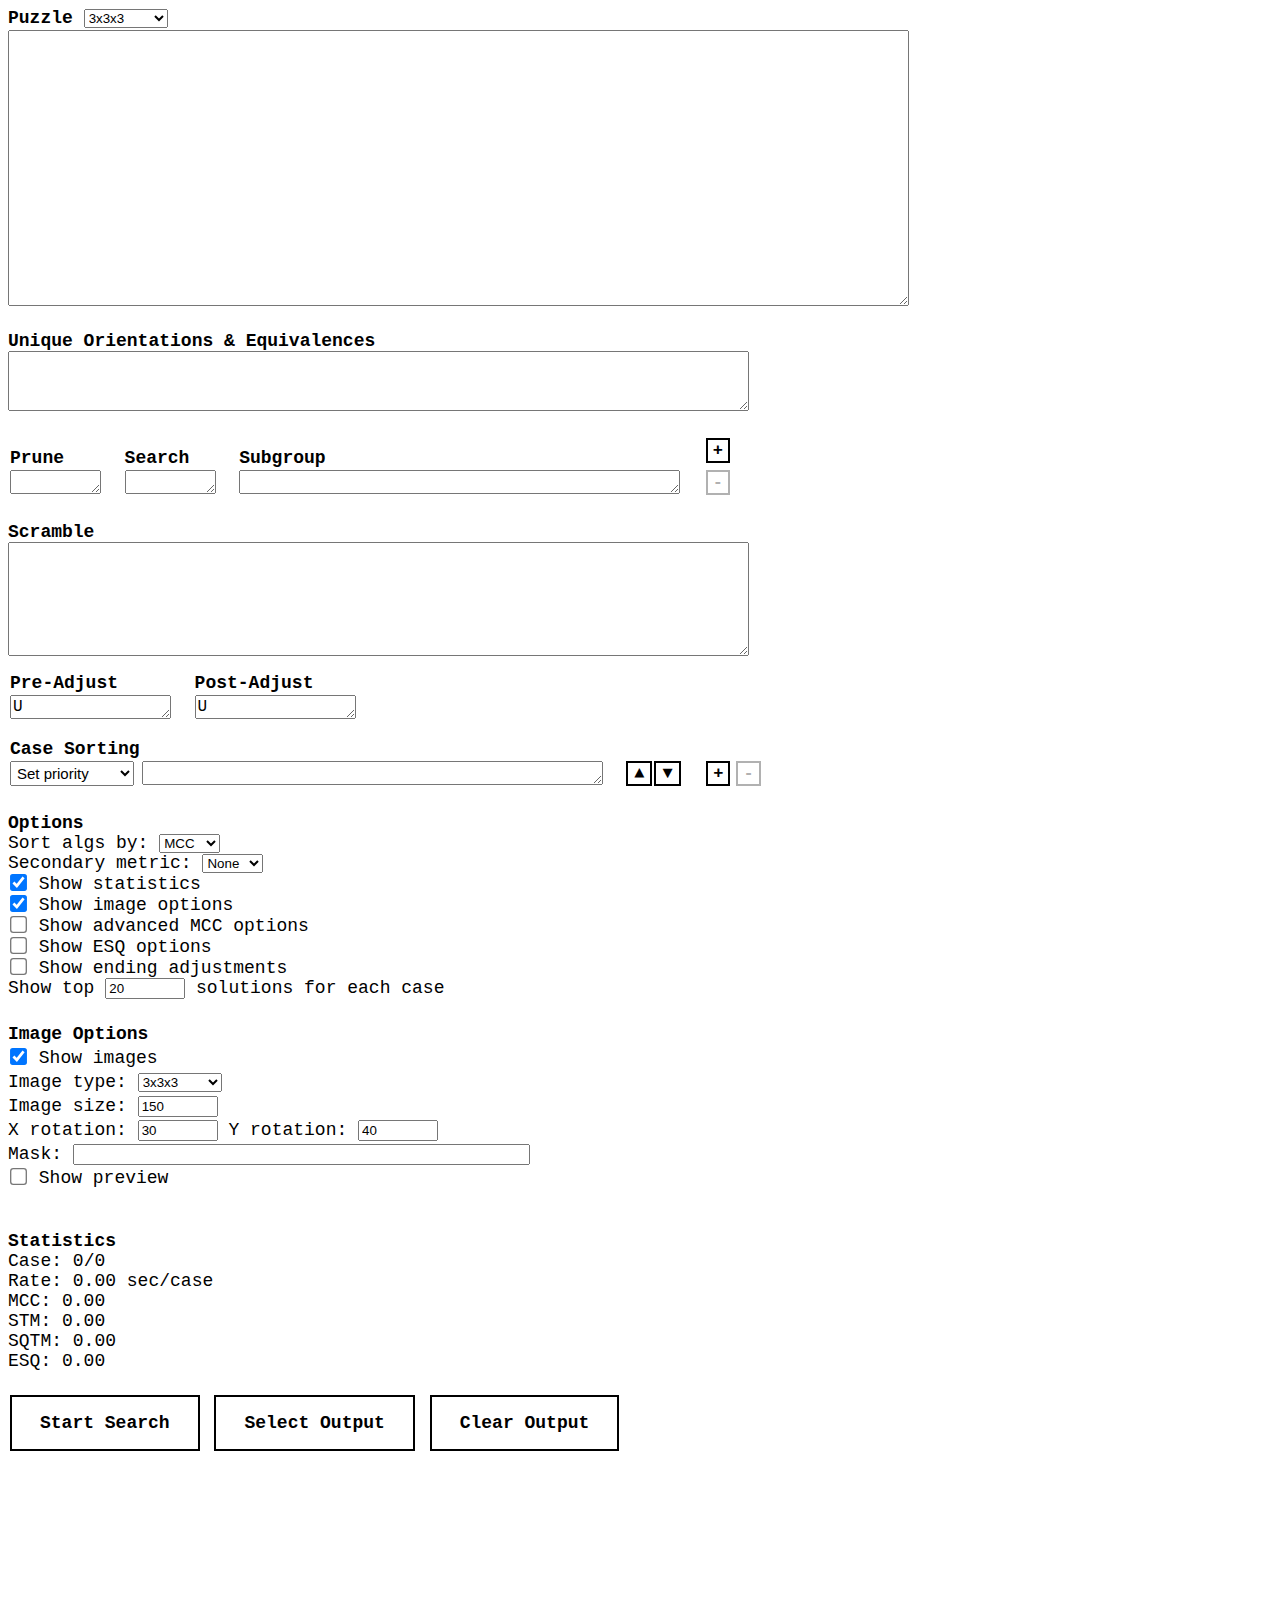
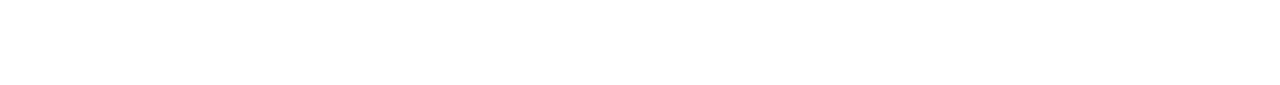
<file: batchSolver/index.html>
<!DOCTYPE html>
<html>

    <head>
        <meta charset="utf-8" />
        <title>Batch Solver [Beta β]</title>
        <style>
            textarea {
                font-size: 1rem;
            }

            #puzzle {
                margin-top: 0.125rem;
            }

            .adv-layout {
                text-align: left;
            }   

            .button {
                border: none;
                color: white;
                text-align: center;
                text-decoration: none;
                display: inline-block;
                transition-duration: 0.4s;
                cursor: pointer;
                background-color: white;
                color: black;
                border: 0.125rem solid #000;
            }

            .top-button {
                padding: 1rem 1.75rem;
                margin: 0.25rem 0.125rem;
            }

            .add-subgroup, .remove-subgroup, .add-sorting, .remove-sorting {
                padding: 0.063rem 0.312rem;
                margin: 0rem 0.125rem;
            }
    
            .button:hover {
                background-color: #000;
                color: white;
            }

            button:disabled {
                opacity: 0.3;
                cursor: none;
                pointer-events: none;
            }

            input[type=checkbox] {
                transform: scale(1.3);
            }

            #input-area tr {
                height: 1.875rem;
            }

            #input-area td, #input-area th {
                text-align: left;
                vertical-align: top;
                padding: 0;
            }

            #imageOptions {
                line-height: 1.333;
            }

            #table-area table {
                border-color: black;
                border-width: 0.063rem 0.063rem 0.125rem 0.063rem;
                border-style: solid;
            }

            #table-area td {
                border-color: black;
                border-width: 0.063rem 0.063rem 0 0;
                border-style: solid;
                padding: 0.188rem;
                height: 1em;
                text-align: left;
                vertical-align: top;
                white-space: nowrap;
            }

            #table-area th {
                border-color: black;
                border-width: 0.063rem 0.063rem 0 0;
                border-style: solid;
                padding: 0.188rem;
                text-align: center;
            }

            #computation-header th{
                padding-top: 0.63rem;
            }

            #table-area .output-left {
                border-color: black;
                border-width: 0.063rem 0.063rem 0 0.063rem;
                border-style: solid;
                
            }

            .inputNum {
                vertical-align: middle;
                resize: none;
                width: 4.5rem;
            }

            #info-fails {
                color: red;
                cursor: pointer;
            }

            .tooltip {
                position: relative;
                display: inline-block;
            }

            .tooltip .tooltiptext {
                visibility: hidden;
                width: 9rem;
                background-color: #555;
                color: #fff;
                text-align: center;
                border-radius: 0.375rem;
                padding: 0.313rem;
                position: absolute;
                z-index: 1;
                bottom: 150%;
                left: 50%;
                margin-left: -5rem;
                opacity: 0;
                transition: opacity 0.3s;
            }

            .tooltip .tooltiptext::after {
                content: "";
                position: absolute;
                top: 100%;
                left: 50%;
                margin-left: -0.313rem;
                border-width: 0.313rem;
                border-style: solid;
                border-color: #555 transparent transparent transparent;
            }

            .tooltip:hover .tooltiptext {
                visibility: visible;
                opacity: 1;
            }

        </style>
    </head>
    
    <body>
        <div style="font-family:courier new;font-size:18px">
            <strong>
                <div id="input-area">
                    Puzzle
                    <select id="puzzle-select" onchange="puzzleSelected(this)">
                        <option value="3x3x3">3x3x3</option>
                        <option value="2x2x2">2x2x2</option>
                        <option value="Skewb">Skewb</option>
                        <option value="Pyraminx">Pyraminx</option>
                        <option value="Megaminx">Megaminx</option>
                        <option value="Custom">Custom</option>
                    </select>
                    <br>
                    <textarea id="puzzle" rows="15" cols="88" spellcheck="false"></textarea><br><br>
                    Unique Orientations & Equivalences<br>
                    <textarea id="ignore" rows="3" cols="72" spellcheck="false"></textarea><br><br>

                    <table id="subgroup-table">
                        <tr id="subgroup-row-1">
                            <th style="vertical-align: bottom">Prune</th>
                            <th style="vertical-align: bottom">Search</th>
                            <th style="vertical-align: bottom">Subgroup</th>
                            <th>
                                <button style="font-family:courier new; font-size:17px" class="button add-subgroup" onclick="subgroupButtonHandler(this)"><strong>+</strong></button>
                            </th>
                        </tr>
                        <tr id="subgroup-row-2">
                            <td><textarea class="prune" rows="1" cols="7" spellcheck="false"></textarea>&nbsp;&nbsp;</td>
                            <td><textarea class="search" rows="1" cols="7" spellcheck="false"></textarea>&nbsp;&nbsp;</td>
                            <td><textarea class="subgroup" rows="1" cols="42" spellcheck="false"></textarea>&nbsp;&nbsp;</td>
                            <td>
                                <button style="font-family:courier new; font-size:17px" class="button remove-subgroup" disabled onclick="subgroupButtonHandler(this)"><strong>-</strong></button>
                            </td>
                        </tr>
                    </table><br>
                    Scramble<br>
                    <textarea id="solve" rows="6" cols="72" spellcheck="false"></textarea><br>
                    <table id="batch-adjustments">
                        <tr id="pre-adjust-table">
                            <th style="vertical-align: bottom">Pre-Adjust</th>
                            <th style="vertical-align: bottom">Post-Adjust</th>
                        </tr>
                        <tr id="post-adjust-table">
                            <td><textarea id="pre-adjustments" rows="1" cols="14" spellcheck="false">U</textarea>&nbsp;&nbsp;</td>
                            <td><textarea id="post-adjustments" rows="1" cols="14" spellcheck="false">U</textarea>&nbsp;&nbsp;</td>
                        </tr>
                    </table>

                    <table id="sorting-table">
                        <tr id="sorting-row-1">
                            <th style="vertical-align: bottom">Case Sorting</th>
                        </tr>
                        <tr id="sorting-row-2">
                            <td>
                                <select class="sorting-type" style="font-size:15px; padding:2px">
                                    <option value="priority">Set priority</option>
                                    <option value="ori-of">Orientation of</option>
                                    <option value="ori-at">Orientation at</option>
                                    <option value="perm-of">Permutation of</option>
                                    <option value="perm-at">Permutation at</option>
                                </select>
                            </td>
                            <td><textarea class="sorting-pieces" rows="1" cols="44" spellcheck="false"></textarea>&nbsp;&nbsp;</td>
                            <td><button style="font-family:courier new; font-size:17px" class="button up-sorting" onclick="sortButtonHandler(this)"><strong>&#x25B2;</strong></button></td>
                            <td><button style="font-family:courier new; font-size:17px" class="button down-sorting" onclick="sortButtonHandler(this)"><strong>&#x25BC;</strong></button>&nbsp;&nbsp;</td>
                            <td><button style="font-family:courier new; font-size:17px" class="button add-sorting" onclick="sortButtonHandler(this)"><strong>+</strong></button></td>
                            <td><button disabled style="font-family:courier new; font-size:17px" class="button remove-sorting" onclick="sortButtonHandler(this)"><strong>-</strong></button>&nbsp;</td>
                        </tr>
                    </table><br>
                    
                </div>
            Options
            </strong>
            <div id="options">
                <label for="sortBy"> Sort algs by: </label>
                <select id="sortBy">
                    <option value="MCC">MCC</option>
                    <option value="STM">STM</option>
                    <option value="SQTM">SQTM</option>
                    <option value="ESQ">ESQ</option>
                </select>
                <br>
                <label for="secondary-metric"> Secondary metric: </label>
                <select id="secondary-metric">
                    <option value="None">None</option>
                    <option value="MCC">MCC</option>
                    <option value="STM">STM</option>
                    <option value="SQTM">SQTM</option>
                    <option value="ESQ">ESQ</option>
                </select>
                <br>
                <input type="checkbox" id="statVis" onclick="visibility('statVis', 'statistics')" checked/><label for="statVis"> Show statistics</label><br>
                <input type="checkbox" id="imgOptVis" onclick="visibility('imgOptVis', 'imageOptions')" checked/><label for="imgOptVis"> Show image options</label><br>
                <input type="checkbox" id="optVis" onclick="visibility('optVis', 'advanced')" /><label for="optVis"> Show advanced MCC options</label><br>
                <input type="checkbox" id="esqOptVis" onclick="visibility('esqOptVis', 'esqOptions')" /><label for="esqOptVis"> Show ESQ options</label><br>
                <input type="checkbox" id="showPostAdj" /><label for="showPostAdj"> Show ending adjustments</label><br>
                Show top <input type="number" class="inputNum" id="maxSolutions" value="20"></input> solutions for each case<br>
            </div>

            <div id="imageOptions">
                <br>
                <strong>Image Options</strong><br>
                <input type="checkbox" id="imageVis" checked/><label for="imageVis"> Show images</label><br>
                Image type: <select id="img-select" onchange="imageSelected(this)">
                    <option value="3x3x3-top">3x3x3 top</option>
                    <option value="3x3x3">3x3x3</option>
                    <option value="2x2x2-top">2x2x2 top</option>
                    <option value="2x2x2">2x2x2</option>
                    <option value="4x4x4">4x4x4</option>
                    <option value="5x5x5">5x5x5</option>
                    <option value="Skewb">Skewb</option>
                    <option value="Pyraminx">Pyraminx</option>
                    <option value="Megaminx">Megaminx</option>
                </select><br>
                Image size: <input type="number" class="inputNum" id="imgSize" value="150" oninput="generateImagePreview()"></input><br>
                <div id="imgRot"> 
                    X rotation: <input type="number" class="inputNum" id="imgPitch" value="30" oninput="generateImagePreview()"></input> 
                    Y rotation: <input type="number" class="inputNum" id="imgYaw" value="40" oninput="generateImagePreview()"></input><br> 
                </div>
                Mask: <input size="54" id="faceletColors" oninput="generateImagePreview()" spellcheck="false"></input><br>
                <input type="checkbox" id="previewVis" onclick="previewToggled(this)"/><label for="previewVis"> Show preview</label> <br>
                <div id="imgPreview" hidden></div>
                <input hidden type="range" id="previewYaw" oninput="generateImagePreview()" style="width: 225px;" value="0" min="-265" max="265" step="1">
            </div>

            <div id="advanced" hidden>
                <br>
                <table class="adv-layout">
                    <tr>
                        <th>Wrist Turn Multiplier:</th>
                        <th>
                            <input type="range" value="0.8" max="1" step="0.05" oninput="p1.value = this.value">
                            <output id="p1">0.8</output><br>
                        </th>
                    </tr>
                    <tr>
                        <th>Push Turn Multiplier:</th>
                        <th>
                            <input type="range" value="1.3" min="1" max="3" step="0.05" oninput="p2.value = this.value">
                            <output id="p2">1.3</output><br>
                        </th>
                    </tr>
                    <tr>
                        <th>Ring Turn Multiplier:</th>
                        <th>
                            <input type="range" value="1.4" min="1" max="3" step="0.05" oninput="p3.value = this.value">
                            <output id="p3">1.4</output><br>
                        </th>
                    </tr>
                    <tr>
                        <th>Destabilize Penalty:</th>
                        <th>
                            <input type="range" value="0.5" max="2" step="0.05" oninput="p4.value = this.value">
                            <output id="p4">0.5</output><br>
                        </th>
                    </tr> 
                    <tr>
                        <th>Soft Regrip Penalty:</th>
                        <th>
                            <input type="range" value="1" max="4" step="0.05" oninput="p5.value = this.value">
                            <output id="p5">1</output><br>
                        </th>
                    </tr> 
                    <tr>
                        <th>Half Turn Multiplier:</th>
                        <th>
                            <input type="range" value="1.65" min="1" max="2" step="0.05" oninput="p6.value = this.value">
                            <output id="p6">1.65</output><br>
                        </th>
                    </tr> 
                    <tr>
                        <th>S/E Slice Multiplier:</th>
                        <th>
                            <input type="range" value="1.25" min="1" max="2" step="0.05" oninput="p7.value = this.value">
                            <output id="p7">1.25</output><br>
                        </th>
                    </tr> 
                    <tr>
                        <th>Overwork Penalty:</th>
                        <th>
                            <input type="range" value="2.25" max="5" step="0.05" oninput="p8.value = this.value">
                            <output id="p8">2.25</output><br>
                        </th>
                    </tr>
                    <tr>
                        <th>Move Block Penalty:</th>
                        <th>
                            <input type="range" value="0.8" min="0" max="3" step="0.05" oninput="p9.value = this.value">
                            <output id="p9">0.8</output><br>
                        </th>
                    </tr> 
                    <tr>
                        <th>y/z Rotation:</th>
                        <th>
                            <input type="range" value="3.5" min="1" max="7" step="0.1" oninput="p10.value = this.value">
                            <output id="p10">3.5</output><br>
                        </th>
                    </tr>                     
                </table>
            </div><br>

            <div id="esqOptions" hidden>
                <strong>Rank ESQ</strong><br>
                <textarea id="rankESQ" rows="9" cols="64">R_ L_ r_ l_: 1
R2 L2 r2 l2: 2
__: 2
_2: 3</textarea>
                <br><br>
                <strong>Generation ESQ</strong>                    
                <select id="esq-gen-select" onchange="esqGenSelected(this)">
                    <option value="default">Default</option>
                    <option value="match">Match</option>
                    <option value="custom" selected>Custom</option>
                </select><br>
                <div id="genESQarea">
                    <textarea id="generationESQ" rows="9" cols="64"></textarea><br>
                </div>
            </div><br>

            <div id="statistics">
                <strong>Statistics</strong><br>
                Case: <span id="info-this-case">0</span>/<span id="info-num-cases">0</span> 
                    <span class="tooltip">
                        <span id="info-fails"></span>
                        <span class="tooltiptext" id="myTooltip">Copy to clipboard</span>
                    </span><br>
                Rate: <span id="info-time">0.00 sec/case</span><br>
                MCC: <span id="info-mcc"> 0.00 </span><br>
                STM: <span id="info-stm"> 0.00 </span><br>
                SQTM: <span id="info-sqtm"> 0.00 </span><br>
                ESQ: <span id="info-esq"> 0.00 </span><br>

            </div><br>

            <button style="font-family:courier new;font-size:18px" class="button top-button" onclick="searchButtonHandler()" id="calc-button"><strong>Start Search</strong></button>
            <button style="font-family:courier new;font-size:18px" class="button top-button" onclick="selectElement(document.getElementById('output-table'))" id="select-button"><strong>Select Output</strong></button>
            <button style="font-family:courier new;font-size:18px" class="button top-button" onclick="clearOutput()" id="clear-button"><strong>Clear Output</strong></button><br>

            <div id="table-area" hidden><br>
                <strong>Output</strong>
                <table cellspacing="0" id="output-table">
                    <tr id="computation-header"></tr>
                    <tr id="solutions-header"></tr>
                    <tr id="output-data"></tr>
                </table>
                <table cellspacing="0" id="transposed-table">
                </table>
            </div>
        </div>
        <canvas hidden id="canvas" width="150" height="150"></canvas>
        <br><br><br><br><br><br><br><br><br><br><br>
    <script src="https://raw.githubusercontent.com/trangium/trangium.github.io/master/algSpeed.js"></script>
    <script src="https://raw.githubusercontent.com/trangium/trangium.github.io/master/twistysim.js"></script>
    <script>
        let work;
        let addBufferInterval;
        let solveID = 0;
        let caseNum = 1;
        let depth = 0;
        let numSolutions;
        let subgroupRowID = 3;
        let subgroupRows = 1;
        let sortingRowID = 3;
        let sortingRows = 1;
        let speedBuffer = [];
        let solutionsBuffer = [];
        let debugVars = [];
        let colMask;
        let moveWeights = new Map();

        let startTime = Date.now();
        let failed = [];
        let isIdle = true;
        let totalMCC, totalSTM, totalSQTM, totalESQ;
        let sortCriteria;

        function visibility(checkboxId, elementId) {
            if (document.getElementById(checkboxId).checked) {
                document.getElementById(elementId).hidden = false;
            } else {
                document.getElementById(elementId).hidden = true;
            }            
        }

        function previewToggled(c) {
            visibility('previewVis', 'imgPreview')
            visibility('previewVis', 'previewYaw')
            if (c.checked) {
                generateImagePreview();
            }
        }

        function imageSelected(type) {
            imgRot.hidden = type.value.includes("top");
            previewYaw.hidden = type.value.includes("top") || !previewVis.checked;
            generateImagePreview();
        }

        function esqGenSelected(opt) {
            let esqGenField = document.getElementById("generationESQ");
            let esqGenArea = document.getElementById("genESQarea")
            if (opt.value === "default") {
                esqGenField.value = ``;
                esqGenArea.hidden = true;
            } else if (opt.value === "match") {
                esqGenArea.hidden = true;
            } else {
                esqGenArea.hidden = false;
            }
        }

        function puzzleSelected(pzl) {
            let pzlField = document.getElementById('puzzle');
            if (pzl.value === "Custom") {
                pzlField.readOnly = false;
            } else {
                pzlField.readOnly = true;
                document.getElementById("img-select").value = pzl.value;
                imageSelected(pzl);
            }
            switch (pzl.value) {
                case ("3x3x3"):
                    pzlField.value = 
`U: (UF UL UB UR) (UFR UFL UBL UBR)
R: (UR BR DR FR) (UFR-1 UBR+1 DBR-1 DFR+1)
F: (UF+1 FR+1 DF+1 FL+1) (UFR+1 DFR-1 DFL+1 UFL-1)
D: (DF DR DB DL) (DFR DBR DBL DFL)
L: (UL FL DL BL) (UFL+1 DFL-1 DBL+1 UBL-1)
B: (UB+1 BL+1 DB+1 BR+1) (UBR-1 UBL+1 DBL-1 DBR+1)
u: (UF UL UB UR) (UFR UFL UBL UBR) (FR+1 FL+1 BL+1 BR+1) (FB RL+1 FB+1)
r: (UR BR DR FR) (UFR-1 UBR+1 DBR-1 DFR+1) (UF+1 UB+1 DB+1 DF+1) (FB UD+1 FB+1)
f: (UF+1 FR+1 DF+1 FL+1) (UFR+1 DFR-1 DFL+1 UFL-1) (UR+1 DR+1 DL+1 UL+1) (UD RL+1 UD+1)
d: (DF DR DB DL) (DFR DBR DBL DFL) (FR+1 BR+1 BL+1 FL+1) (RL FB+1 RL+1)
l: (UL FL DL BL) (UFL+1 DFL-1 DBL+1 UBL-1) (UF+1 DF+1 DB+1 UB+1) (UD FB+1 UD+1)
b: (UB+1 BL+1 DB+1 BR+1) (UBR-1 UBL+1 DBL-1 DBR+1) (UR+1 UL+1 DL+1 DR+1) (RL UD+1 RL+1)
M: (UF+1 DF+1 DB+1 UB+1) (UD FB+1 UD+1)
S: (UR+1 DR+1 DL+1 UL+1) (UD RL+1 UD+1)
E: (FR+1 BR+1 BL+1 FL+1) (RL FB+1 RL+1)
x: (UR BR DR FR) (UFR-1 UBR+1 DBR-1 DFR+1) (UL BL DL FL) (UFL-1 UBL+1 DBL-1 DFL+1) (UF+1 UB+1 DB+1 DF+1) (UD FB+1 UD+1)
y: (UF UL UB UR) (UFR UFL UBL UBR) (DF DL DB DR) (DFR DFL DBL DBR) (FR+1 FL+1 BL+1 BR+1) (RL FB+1 RL+1)
z: (UF+1 FR+1 DF+1 FL+1) (UFR+1 DFR-1 DFL+1 UFL-1) (UB+1 BR+1 DB+1 BL+1) (UBR+1 DBR-1 DBL+1 UBL-1) (UR+1 DR+1 DL+1 UL+1) (UD RL+1 UD+1)`;
                    break;
                case ("2x2x2"):
                    pzlField.value = 
`U: (UFR UFL UBL UBR)
R: (UFR-1 UBR+1 DBR-1 DFR+1)
F: (UFR+1 DFR-1 DFL+1 UFL-1)
D: (DFR DBR DBL DFL)
L: (UFL+1 DFL-1 DBL+1 UBL-1)
B: (UBR-1 UBL+1 DBL-1 DBR+1)`;
                    break;
                case ("Skewb"):
                    pzlField.value = 
`L: (UFL-1 DFR-1 DBL-1) (DFL+1) (L F D)
R: (DFR-1 UBR-1 DBL-1) (DBR+1) (R B D)
B: (UBL-1 DFL-1 DBR-1) (DBL+1) (L D B)
U: (UBR-1 UFL-1 DBL-1) (UBL+1) (U L B)`;
                    break;
                case ("Pyraminx"):
                    pzlField.value = 
`U: (UB UR UL) (UUU+1) (TUU+1)
R: (UR DR DF) (RRR+1) (TRR+1)
L: (UL+1 DF+1 DL) (LLL+1) (TLL+1)
B: (UB+1 DL DR+1) (BBB+1) (TBB+1)
u: (TUU+1)
r: (TRR+1)
l: (TLL+1)
b: (TBB+1)`;
                    break;
                case ("Megaminx"):
                    pzlField.value = 
`U: (UF UL UBl UBr UR) (UFR UFL ULB UDB URB)
R: (UR RB RDr RDl RF) (UFR-1 URB+1 RDB-1 RDD RDF+1)
L: (UL LF LDr LDl LB) (ULB-1 UFL+1 LDF-1 LDD LDB+1)
F: (UF+1 RF+1 FDr+1 FDl LF+1) (UFL-1 UFR+1 RDF-1 FDD LDF+1)
Dfr: (RDl+1 DFrr+1 DFrb+1 DFrl FDr+1) (RDF-1 RDD+1 DFRr-1 DFRl FDD+1)
Br: ( UBr+1 DB+1 BRd+1 BRf RB+1) (URB-1 UDB+1 BRB-1 BRD RDB+1)
Bl: ( UBl+1 DB+1 BLd+1 BLf LB+1) (ULB-1 UDB+1 BLB-1 BLD LDB+1)`;
                    break;
            }
        }

        puzzleSelected({value: "3x3x3"})

        function cubeImage(fc, setup="", yawOffset=0) {
            let imgType = document.getElementById("img-select").value;
            let cube;
            if (imgType == "3x3x3-top") {
                cube = TTk.TwistyPuzzle(3).alg(setup);
                cube.context().projection().focalFac(-0.905).near(0.83);
                cube.context().transform().pitch(Math.PI/2).yaw(0);
            } else if (imgType == "2x2x2-top") {
                cube = TTk.TwistyPuzzle(2).alg(setup);
                cube.context().projection().focalFac(-0.96).near(0.882);
                cube.context().transform().pitch(Math.PI/2).yaw(0);
            } else {
                let cMap = {"3x3x3":3, "2x2x2":2, "4x4x4":4, "5x5x5":5, "Skewb":"skewb", "Pyraminx":"pyraminx", "Megaminx":"megaminx"};
                cube = TTk.TwistyPuzzle(cMap[imgType]).alg(setup);
                cube.context().transform().pitch(parseFloat(document.getElementById("imgPitch").value,10)/180*Math.PI).yaw((yawOffset+parseFloat(document.getElementById("imgYaw").value,10))/180*Math.PI);
            }
            cube = cube.size({width:parseFloat(document.getElementById("imgSize").value,10), height:parseFloat(document.getElementById("imgSize").value,10)})
            if (fc.trim() === "" && imgType == "Megaminx") {cube = cube.fc("wwwwwwwwwwwaaaaaaaaaaarrrrrrrrrrrbbbbbbbbbbbyyyyyyyyyyymmmmmmmmmmmgggggggggggpppppppppppGGGGGGGGGGGoooooooooooBBBBBBBBBBBYYYYYYYYYYY")}
            else if (fc.trim() !== "") {cube = cube.fc(fc)}
            return cube;
        }

        function generateImagePreview() {
            document.getElementById("imgPreview").innerHTML = "";
            let rawYaw = parseInt(document.getElementById("previewYaw").value, 10);
            const SNAP = 25;
            let dispYaw = (rawYaw > SNAP) ? (rawYaw-SNAP) : (rawYaw < -SNAP) ? (rawYaw+SNAP) : 0;
            let cube = cubeImage(document.getElementById("faceletColors").value, "", dispYaw);
            cube("#imgPreview");
        }

        generateImagePreview();

        function createSolutionTable() {
            document.getElementById("computation-header").innerHTML += '<th colspan="2" class="output-left"><span id=caseHeader'+solveID+'></span><br><span id="progUpdate'+solveID+'"></span></th>';
            document.getElementById("solutions-header").innerHTML += '<th class="output-left">&nbsp;'+sortCriteria+'&nbsp;<th>&nbsp;Solutions&nbsp;</th></th>';
            document.getElementById("output-data").innerHTML += '<td class="output-left" id="speed'+solveID+'"></td><td id="solutions'+solveID+'"></td>';
        }

        function transposeTable() {
            let transb = document.getElementById("transposed-table");
            let out = document.getElementById("output-table").children[0];
            let numCases = out.children[0].children.length;
            for (let i=0; i<numCases; i++) {
                let id1 = "transrow"+(2*i+1);
                let id2 = "transrow"+(2*i+2);
                let tr1 = document.createElement("tr");
                tr1.setAttribute("id", id1);
                let tr2 = document.createElement("tr");
                tr2.setAttribute("id", id2);
                transb.appendChild(tr1);
                transb.appendChild(tr2);
                let image = out.children[0].children[0];
                image.colSpan = 1;
                image.rowSpan = 2;
                document.getElementById(id1).appendChild(image);
                document.getElementById(id1).appendChild(out.children[1].children[0]);
                document.getElementById(id1).appendChild(out.children[1].children[0]);
                document.getElementById(id2).appendChild(out.children[2].children[0]);
                document.getElementById(id2).appendChild(out.children[2].children[0]);
            }
            document.getElementById("transposed-table").hidden = false;
            document.getElementById("output-table").hidden = true;
        }

        function untransposeTable() {
            let numCases = document.getElementById("transposed-table").children.length;

            for (let i=0; i<numCases; i+=2) {
                let image = document.getElementById("transposed-table").children[0].children[0];
                image.rowSpan = 1;
                image.colSpan = 2;
                document.getElementById("computation-header").appendChild(image);
                document.getElementById("solutions-header").appendChild(document.getElementById("transposed-table").children[0].children[0]);
                document.getElementById("solutions-header").appendChild(document.getElementById("transposed-table").children[0].children[0]);
                document.getElementById("output-data").appendChild(document.getElementById("transposed-table").children[1].children[0]);
                document.getElementById("output-data").appendChild(document.getElementById("transposed-table").children[1].children[0]);
                document.getElementById("transposed-table").children[0].remove();
                document.getElementById("transposed-table").children[0].remove();
            }

            document.getElementById("transposed-table").hidden = true;
            document.getElementById("output-table").hidden = false;
        }

        function toggleTranspose() {
            if (document.getElementById("transpose").checked) {
                transposeTable();
            } else {
                untransposeTable();
            }
        }

        function makeImageCopyable(num) {
            var svg = document.getElementById('caseHeader'+num).children[0]
            svg.setAttribute("stroke", "black")
            var canvas = document.getElementById('canvas');
            var ctx = canvas.getContext('2d');
            canvas.width = canvas.height = parseFloat(document.getElementById("imgSize").value,10);
            var data = (new XMLSerializer()).serializeToString(svg);
            var DOMURL = window.URL || window.webkitURL || window;
            var img = new Image();
            var svgBlob = new Blob([data], {type: 'image/svg+xml;charset=utf-8'});
            var url = DOMURL.createObjectURL(svgBlob);
            
            img.onload = function () {
                ctx.drawImage(img, 0, 0);
                DOMURL.revokeObjectURL(url);
                var imgURI = canvas.toDataURL('image/png')
                document.getElementById('caseHeader'+num).innerHTML = `<img src=${imgURI} title="#${caseNum}" alt="#${caseNum}"/>`
            };
            img.src = url;
        }

        function getWorkerData() {
            let subgroupData = [];
            let pruneDepths = document.querySelectorAll(".prune");
            let searchDepths = document.querySelectorAll(".search");
            let subgroups = document.querySelectorAll(".subgroup");
            for (let i=0; i<pruneDepths.length; i++) {
                subgroupData.push(
                {subgroup: subgroups[i].value,
                prune: pruneDepths[i].value,
                search: searchDepths[i].value});
            }

            let sortData = [];
            let sortTypes = document.querySelectorAll(".sorting-type");
            let sortPieces = document.querySelectorAll(".sorting-pieces")
            for (let i=0; i<sortTypes.length; i++) {
                sortData.push(
                {type: sortTypes[i].value, 
                pieces: sortPieces[i].value});
            }

            return {puzzle: document.getElementById('puzzle').value, 
                    ignore: document.getElementById('ignore').value,
                    solve: document.getElementById('solve').value,
                    preAdjust: document.getElementById('pre-adjustments').value,
                    postAdjust: document.getElementById('post-adjustments').value,
                    subgroups: subgroupData,
                    sorting: sortData,
                    esq: document.getElementById("esq-gen-select").value === "match" ? document.getElementById('rankESQ').value : document.getElementById('generationESQ').value,
                    rankesq: document.getElementById('rankESQ').value,
                    showPost: showPostAdj.checked};
        }

        function searchButtonHandler() {
            if (document.getElementById("calc-button").innerText == "Start Search") {
                calc();
            } else {
                stopSearch();
            }
        }

        function subgroupButtonHandler(e) {
            if (e.className == "button add-subgroup") {
                let tbody = document.getElementById("subgroup-table").children[0];
                let clone = document.getElementById("subgroup-row-1").cloneNode(true);
                clone.innerHTML = `
                    <td><textarea class="prune" rows="1" cols="7" spellcheck="false"></textarea>&nbsp;&nbsp;</td>
                    <td><textarea class="search" rows="1" cols="7" spellcheck="false"></textarea>&nbsp;&nbsp;</td>
                    <td><textarea class="subgroup" rows="1" cols="42" spellcheck="false"></textarea>&nbsp;&nbsp;</td>
                    <td>
                        <button style="font-family:courier new;font-size:17px" class="button remove-subgroup" onclick="subgroupButtonHandler(this)"><strong>-</strong></button>
                    </td>`;
                clone.id = "subgroup-row-"+subgroupRowID;
                tbody.appendChild(clone);
                document.querySelector(".remove-subgroup").disabled = false;
                subgroupRowID++;
                subgroupRows++;
            } else {
                e.parentNode.parentNode.remove();
                subgroupRows--;
                if (subgroupRows == 1) {
                    document.querySelector(".remove-subgroup").disabled = true;
                }
            }
        }

        function sortButtonHandler(e) {
            let trow = e.parentNode.parentNode;
            let table = trow.parentNode;
            console.log(trow);
            if (e.className == "button add-sorting") {
                document.querySelector(".remove-sorting").disabled = false;
                let clone = trow.cloneNode(true);
                clone.id = "sorting-row-"+sortingRowID;

                let trowDrop = trow.children[0].children[0].options;
                let cloneDrop = clone.children[0].children[0].options;
                for (let i=0; i<cloneDrop.length; i++) {
                    cloneDrop[i].selected = trowDrop[i].selected;
                }

                table.insertBefore(clone, trow);
                sortingRowID++;
                sortingRows++;
            } else if (e.className == "button remove-sorting") {
                e.parentNode.parentNode.remove();
                sortingRows--;
                if (sortingRows == 1) {
                    document.querySelector(".remove-sorting").disabled = true;
                }
            } else if (e.className == "button up-sorting") {
                rowIndex = Array.from(table.children).indexOf(trow);
                if (rowIndex > 1) {
                    table.insertBefore(table.children[rowIndex], table.children[rowIndex-1]);
                }
            } else if (e.className == "button down-sorting") {
                rowIndex = Array.from(table.children).indexOf(trow);
                if (rowIndex < Array.from(table.children).length-1) {
                    table.insertBefore(table.children[rowIndex+1], table.children[rowIndex]);
                }
            }
        }

        function customParseFloat(x) {
            let pFloat = parseFloat(x);
            if (pFloat !== pFloat) {return Infinity} else {return pFloat}
        }

        function compareBufferElements(x, y) {
            if (customParseFloat(x[0]) > customParseFloat(y[0])) {return 1}
            else if (customParseFloat(x[0]) < customParseFloat(y[0])) {return -1}
            let hasSecondaryMetric = (x[1][x[1].length-1] === "]");
            if (hasSecondaryMetric && (parseFloat(x[1].slice(x[1].lastIndexOf("[")+1),10) > parseFloat(y[1].slice(y[1].lastIndexOf("[")+1),10))) {return 1}
            else if (hasSecondaryMetric && (parseFloat(x[1].slice(x[1].lastIndexOf("[")+1),10) < parseFloat(y[1].slice(y[1].lastIndexOf("[")+1),10))) {return -1}
            if (removeParens(x[1]) > removeParens(y[1])) {return 1}
            else if (removeParens(x[1]) < removeParens(y[1])) {return -1}
            else {return 0}
        }

        function getCombinedBuffer() {
            let combinedBuffer = [];
            for (let i=0; i<solutionsBuffer.length; i++) {
                combinedBuffer.push([speedBuffer[i], solutionsBuffer[i]]);
            }
            combinedBuffer.sort(compareBufferElements);
            return combinedBuffer;
        }

        function mergeBuffer() {
            let sortedBuffer = getCombinedBuffer();
            let updatedSpeedData = "";
            let updatedSolutionsData = "";
            let tableNeedle = 0;
            let bufferNeedle = 0;
            let tableSpeedList = document.getElementById("speed"+solveID).innerHTML.split("<br>").filter(x => (x != ""));
            let tableSolutionList = document.getElementById("solutions"+solveID).innerHTML.split("<br>").filter(x => (x != ""));
            let maxSolutions = parseInt(document.getElementById("maxSolutions").value, 10);
            let availSolutions = tableSpeedList.length+sortedBuffer.length;
            let solutionsAdded = 0;
            let prevSolution = "";

            function addFromBuffer() {
                let speed = sortedBuffer[bufferNeedle][0];
                let solution = sortedBuffer[bufferNeedle][1];
                if (prevSolution != removeParens(solution)) {
                    updatedSpeedData += speed + "<br>";
                    updatedSolutionsData += solution + "<br>";
                    prevSolution = removeParens(solution);
                    solutionsAdded++;
                } else {
                    availSolutions--;
                }
                bufferNeedle++;
            }

            function addFromTable() {
                let speed = tableSpeedList[tableNeedle];
                let solution = tableSolutionList[tableNeedle];
                if (prevSolution != removeParens(solution)) {
                    updatedSpeedData += speed + "<br>";
                    updatedSolutionsData += solution + "<br>";
                    prevSolution = removeParens(solution);
                    solutionsAdded++;
                } else {
                    availSolutions--;
                }
                tableNeedle++;
            }

            while (Math.min(maxSolutions, availSolutions) - solutionsAdded > 0) {
                if (tableNeedle === tableSpeedList.length) {
                    addFromBuffer();
                } else if (bufferNeedle === sortedBuffer.length) {
                    addFromTable();
                } else {
                    if (compareBufferElements(sortedBuffer[bufferNeedle], [tableSpeedList[tableNeedle], tableSolutionList[tableNeedle]]) == -1) {addFromBuffer()} else {addFromTable()}
                }
            }

            document.getElementById("speed"+solveID).innerHTML = updatedSpeedData;
            document.getElementById("solutions"+solveID).innerHTML = updatedSolutionsData;
            speedBuffer = [];
            solutionsBuffer = [];
        }

        function addBufferToTable() { // add buffer to table and update statistics
            if (solutionsBuffer.length === 0) {return}
            mergeBuffer();
        }

        function initNextState() {
            solveID++;
            numSolutions = 0;
            createSolutionTable();
        }

        function getFirstLine(fieldStr) {
            let firstNew = fieldStr.indexOf("\n");
            return fieldStr.slice(0,firstNew);
        }

        function removeParens(alg) {
            let accum = "";
            let insideParen = false;
            for (let char of alg) {
                if (char === ")" || char === "]") {
                    insideParen = false;
                } else if (char === "(" || char === "[") {
                    insideParen = true;
                } else if (insideParen == false) {
                    accum += char;
                }
            } 
            return accum.trim();
        }

        function getMCC(alg) {
            return parseFloat(algSpeed(removeParens(alg), false, false, parseFloat(document.getElementById("p1").innerHTML),parseFloat(document.getElementById("p2").innerHTML),parseFloat(document.getElementById("p3").innerHTML),parseFloat(document.getElementById("p4").innerHTML),parseFloat(document.getElementById("p5").innerHTML),parseFloat(document.getElementById("p6").innerHTML),parseFloat(document.getElementById("p7").innerHTML),parseFloat(document.getElementById("p8").innerHTML),parseFloat(document.getElementById("p9").innerHTML),parseFloat(document.getElementById("p10").innerHTML)), 10);
        }

        function getSTM(move) {
            return 1;
        }

        function lastAlpha(move) {
            let needle = move.length-1;
            while (needle >= 0) {
                if (/[a-zA-Z]/.test(move[needle])) {
                    return needle;
                }
                needle--;
            }
            return -1;
        }

        function getSQTM(move) {
            let moveAmount = move.slice(lastAlpha(move)+1).replace("'","");
            if (moveAmount == "") {return 1} else {return parseInt(moveAmount, 10)}
        }

        function getESQ(move) {
            let moveType = move.slice(0, lastAlpha(move)+1)+"_";
            let moveAmount = "_"+move.slice(lastAlpha(move)+1);
            if (moveWeights.has(move)) {return moveWeights.get(move)}
            else if (moveWeights.has(moveType)) {return moveWeights.get(moveType)}
            else if (moveWeights.has(moveAmount)) {return moveWeights.get(moveAmount)}
            else if (moveWeights.has("__")) {return moveWeights.get("__")}
            return 1;
        }

        function getMoveCount(alg, metric) {
            let splitAlg = alg.split(" ");
            let count = 0;
            let insideParen = false;
            for (let move of splitAlg) {
                if (move == "") {
                    continue;
                } else if (move.includes(")") || move.includes("]")) { // modified
                    insideParen = false;
                } else if (move.includes("(") || move.includes("[")) { // modified
                    insideParen = true;
                } else if (insideParen == false) {
                    count += metric(move);
                }
            }
            return Math.round(count*1e3)/1e3;
        }

        function updateStats() {
            let topSolution = getFirstLine(document.getElementById("solutions"+solveID).innerText);
            if (topSolution == "") {
                failed.push(caseNum);
            }
            let numCases = parseInt(document.getElementById("info-this-case").innerHTML, 10) + 1;
            let numSucceeded = numCases - failed.length;

            document.getElementById("info-this-case").innerHTML = numCases;
            document.getElementById("info-fails").innerHTML = (failed.length == 0) ? "" : " ("+failed.length+" failed)";
            document.getElementById("info-time").innerHTML = ((Date.now()-startTime)/numCases/1000).toFixed(2)+" sec/case";
            totalMCC += getMCC(topSolution);
            document.getElementById("info-mcc").innerHTML = (totalMCC/numSucceeded).toFixed(2);
            totalSTM += getMoveCount(topSolution, getSTM);
            document.getElementById("info-stm").innerHTML = (totalSTM/numSucceeded).toFixed(2);
            totalSQTM += getMoveCount(topSolution, getSQTM);
            document.getElementById("info-sqtm").innerHTML = (totalSQTM/numSucceeded).toFixed(2);
            totalESQ += getMoveCount(topSolution, getESQ);
            document.getElementById("info-esq").innerHTML = (totalESQ/numSucceeded).toFixed(2);
        }

        function calc() {
            work = new Worker("worker.js");
            isIdle = false;
            startTime = Date.now();
            failed = [];
            totalMCC = totalSTM = totalSQTM = totalESQ = 0;
            colMask = document.getElementById("faceletColors").value;

            document.getElementById("info-this-case").innerHTML = 0;
            document.getElementById("info-num-cases").innerHTML = 0;
            document.getElementById("info-time").innerHTML = "0.00 sec/case";
            document.getElementById("info-mcc").innerHTML = "0.00";
            document.getElementById("info-stm").innerHTML = "0.00";
            document.getElementById("info-sqtm").innerHTML = "0.00";
            document.getElementById("info-esq").innerHTML = "0.00";
            document.getElementById("info-fails").innerHTML = "";

            document.getElementById("calc-button").innerHTML = "<strong>&nbsp;End Search&nbsp;</strong>";
            document.getElementById("table-area").hidden = false;
            document.getElementById("clear-button").disabled = true;
            sortCriteria = document.getElementById("sortBy").value;
            secondaryMetric = document.getElementById("secondary-metric").value;

            initNextState();
            addBufferInterval = setInterval(addBufferToTable, 250);
            work.postMessage(getWorkerData());

            work.onmessage = function(event) {
                if (event.data.type === "stop") {
                    stopSearch();
                    let msg = event.data.value;
                    if (msg !== null) {alert(msg)} else {updateStats()}
                } else if (event.data.type === "depthUpdate") {
                    depth++;
                    document.getElementById("progUpdate"+solveID).innerHTML = "<small>Searching depth "+depth+"</small>";
                } else if (event.data.type === "solution") {
                    let solution = event.data.value;
                    let speed = 0;
                    if (sortCriteria == "MCC") {
                        speed = getMCC(solution);
                    } else if (sortCriteria == "STM") {
                        speed = getMoveCount(solution, getSTM);
                    } else if (sortCriteria == "SQTM") {
                        speed = getMoveCount(solution, getSQTM);
                    } else if (sortCriteria == "ESQ") {
                        speed = getMoveCount(solution, getESQ);
                    }
                    if (secondaryMetric == "MCC") {
                        solution += " [" + getMCC(solution) + " MCC]";
                    } else if (secondaryMetric == "STM") {
                        solution += " [" + getMoveCount(solution, getSTM) + " STM]";
                    } else if (secondaryMetric == "SQTM") {
                        solution += " [" + getMoveCount(solution, getSQTM) + " SQTM]";
                    } else if (secondaryMetric == "ESQ") {
                        solution += " [" + getMoveCount(solution, getESQ) + " ESQ]";
                    }
                    speedBuffer.push(speed);
                    solutionsBuffer.push(solution);
                    numSolutions++;
                } else if (event.data.type === "set-depth") {
                    depth = event.data.value;
                } else if (event.data.type === "next-state") {
                    if (event.data.value.index > 1) {
                        addBufferToTable();
                        updateStats();
                        initNextState();
                    }
                    caseNum = event.data.value.num;
                    if (document.getElementById("imageVis").checked) {
                        let cube = cubeImage(colMask, event.data.value.setup);
                        cube("#caseHeader"+solveID);
                        makeImageCopyable(solveID)
                    } else {
                        document.getElementById("caseHeader"+solveID).innerHTML = "#"+solveID;
                    }
                } else if (event.data.type === "num-states") {
                    document.getElementById("info-num-cases").innerHTML = event.data.value;
                } else if (event.data.type === "moveWeights") {
                    moveWeights = event.data.value;
                } else if (event.data.type === "debug") {
                    debugVars.push(event.data.value);
                }
            }
        }

        function stopSearch() {
            addBufferToTable();
            clearInterval(addBufferInterval);
            work.terminate();
            isIdle = true;
            document.getElementById("calc-button").innerHTML = "<strong>Start Search</strong>";
            document.getElementById("clear-button").disabled = false;
            document.getElementById("progUpdate"+solveID).innerHTML = "<small>Search finished</small>";
            depth = 0;
        }

        function selectElement(el) {
            range = document.createRange();
            sel = window.getSelection();
            sel.removeAllRanges();
            try {
                range.selectNodeContents(el);
                sel.addRange(range);
            } catch (e) {
                range.selectNode(el);
                sel.addRange(range);
            }
        }

        function clearOutput() {
            document.getElementById("output-table").innerHTML = '<tr id="computation-header"></tr><tr id="solutions-header"></tr><tr id="output-data"></tr>';
            document.getElementById("table-area").hidden = true;
            solveID = 0;
        }

        function copyFails() {
            navigator.clipboard.writeText("#" + failed.join(", "));
            document.getElementById("myTooltip").innerHTML = "Copied";
        }

        function outFails() {
            document.getElementById("myTooltip").innerHTML = "Copy to clipboard";
        }

        document.getElementById("info-fails").addEventListener("click", copyFails, false);
        document.getElementById("info-fails").addEventListener("mouseout", outFails, false);
        document.getElementById("info-fails").addEventListener("touchend", copyFails, false);
        
</script>
</body>
</html>
</file>
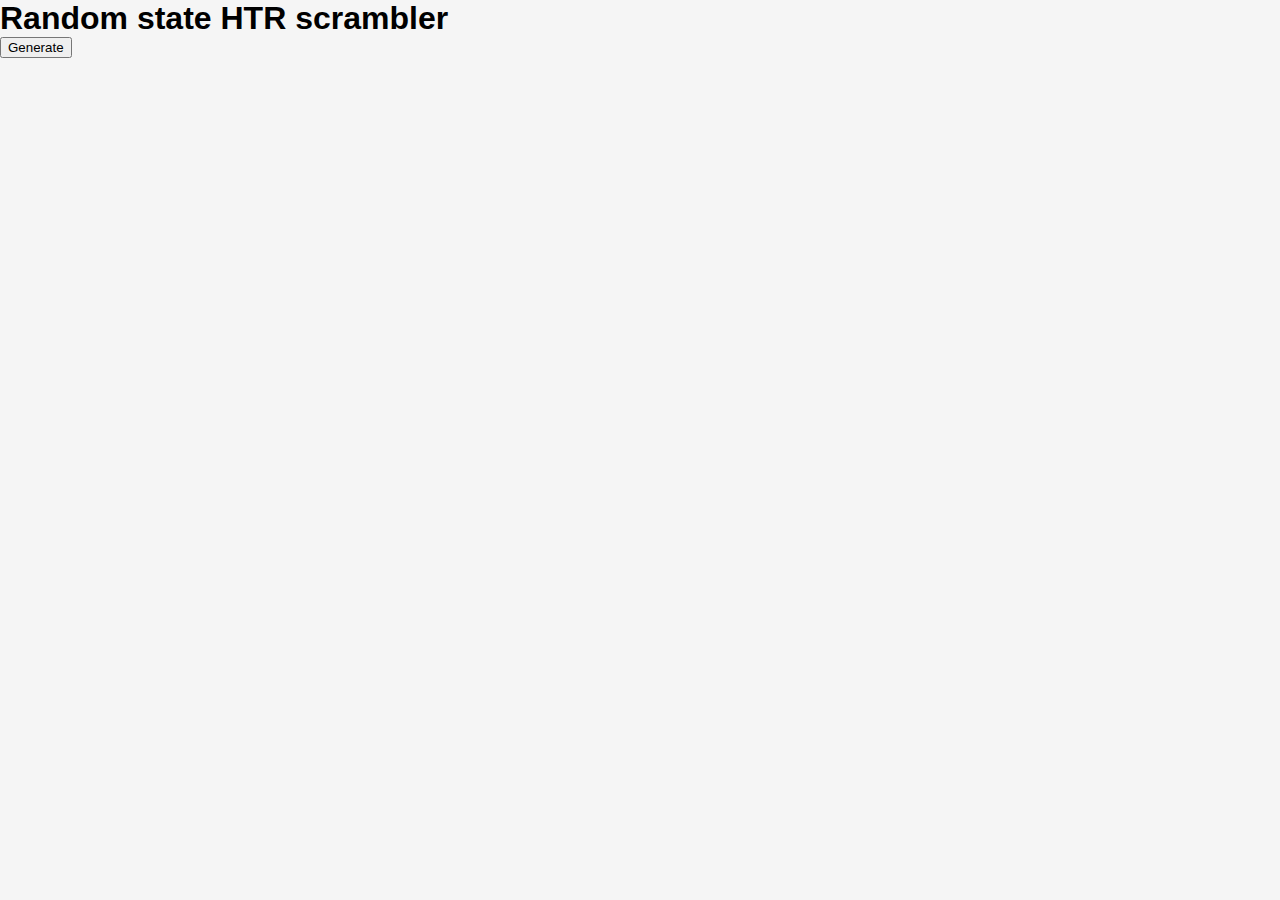
<file: HTRscrambler/index.html>
<!DOCTYPE html>
<html lang="en">
<head>
    <meta charset="UTF-8">
    <meta name="viewport" content="width=device-width, initial-scale=1.0">
    <title>HTR scrambler</title>
    <link rel="stylesheet" href="style.css">
</head>
<body>
    <h1>Random state HTR scrambler</h1>
    <button id="generate-button" class="button1">Generate</button>
    <p id="random-line"></p>
    

    <script src="script.js"></script>
</body>
</html>
</file>
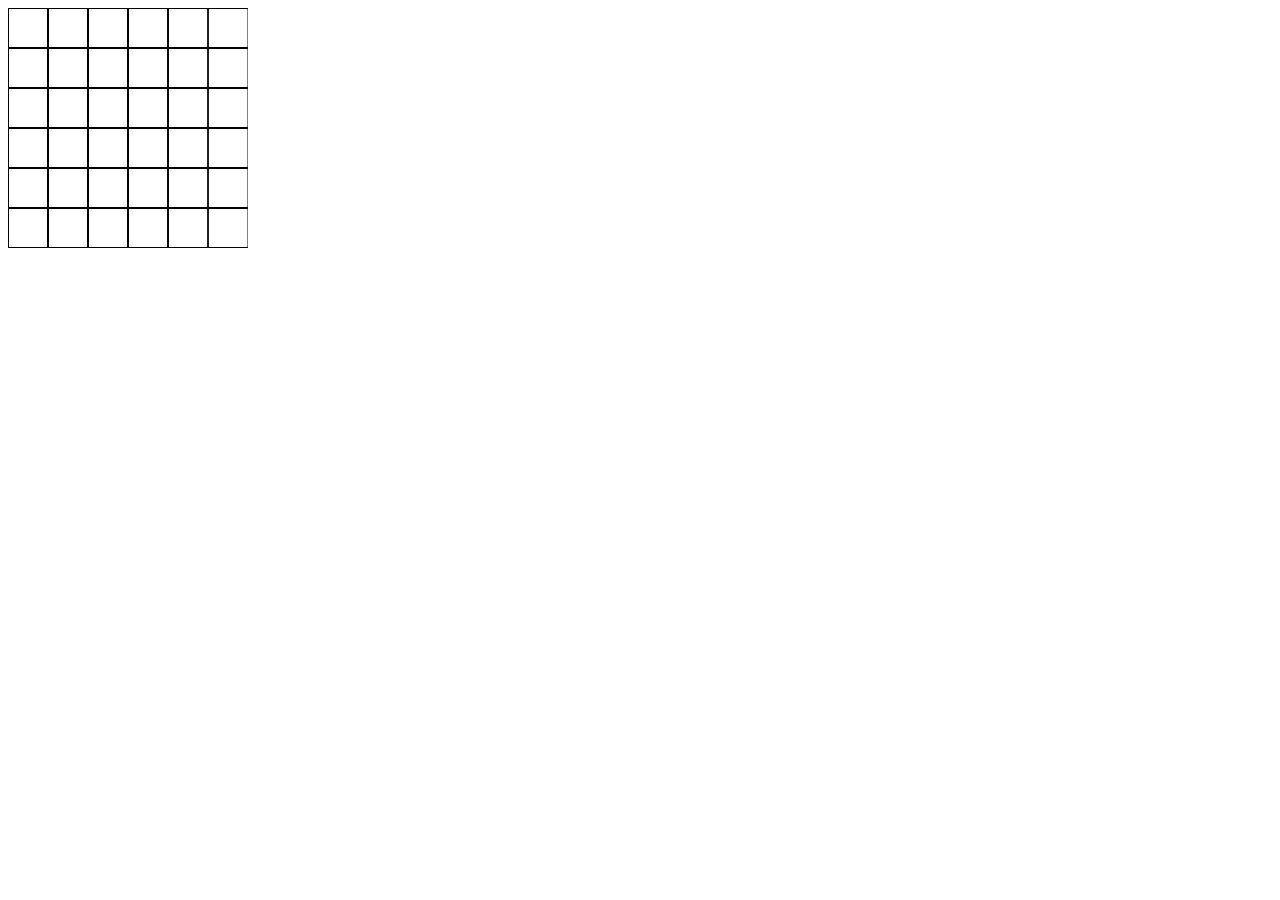
<file: drawLayout.html>
<!DOCTYPE html>
<html>
<body>

<a href="http://www.youtube.com">
  <canvas id="myCanvas" width="240" height="240"
  </canvas>
</a>

<script>
var canvas = document.getElementById("myCanvas");
var ctx = canvas.getContext("2d");

function drawHLine(i) {
	ctx.moveTo(0, 40*i);
	ctx.lineTo(240, 40*i);
	ctx.stroke();
}

for (let i = 0; i < 7; i++) {
	drawHLine(i);
}

function drawVLine(i) {
	ctx.moveTo(40*i, 0);
	ctx.lineTo(40*i, 240);
	ctx.stroke();
}

for (let i = 0; i < 7; i++) {
	drawHLine(i);
  drawVLine(i);
}

</script>

</body>
</html>
</file>
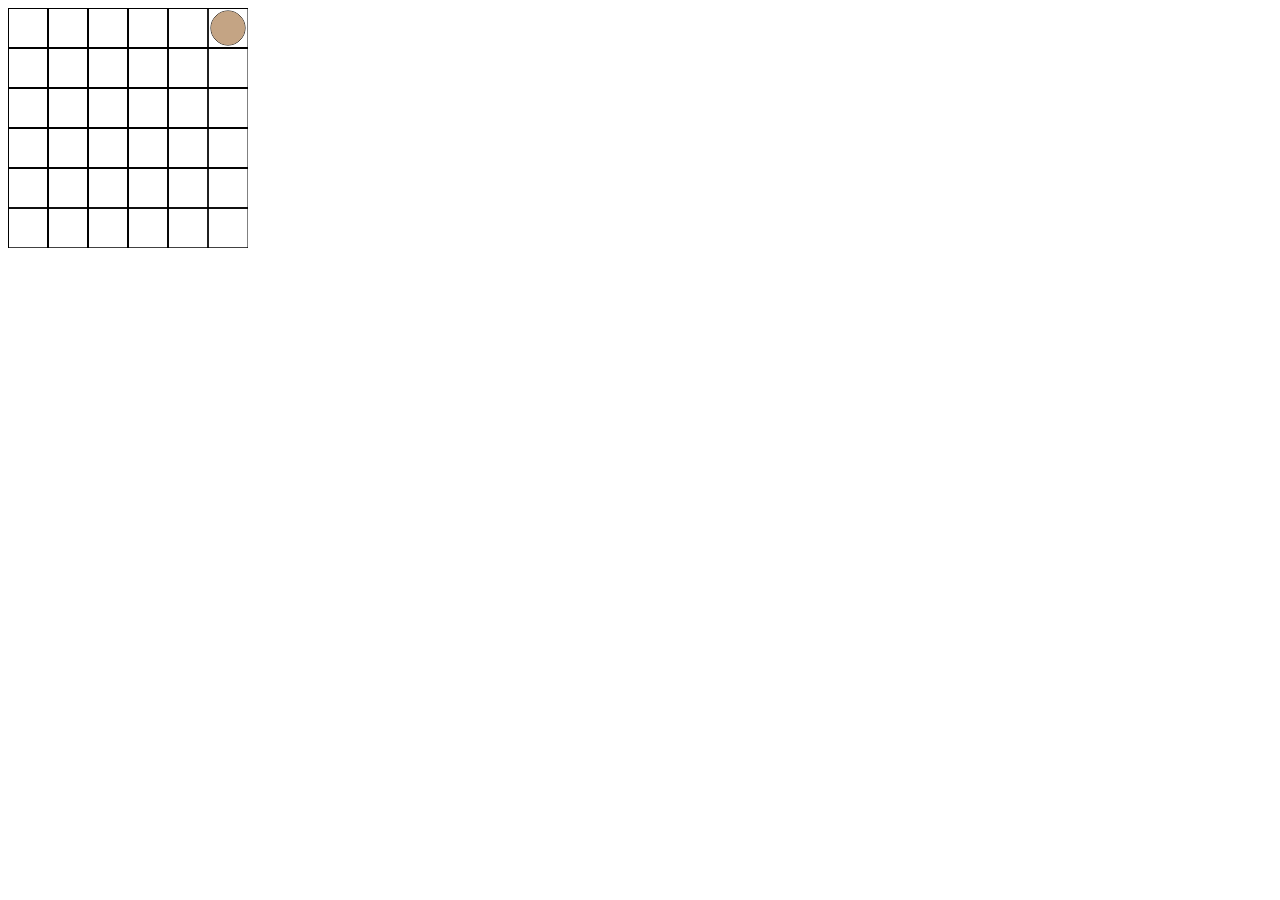
<file: GeniusSquare/drawLayout.html>
<!DOCTYPE html>
<html>
<body>


<canvas id="myCanvas" width="240" height="240">
</canvas>

<script>
var canvas = document.getElementById("myCanvas");
var ctx = canvas.getContext("2d");

function drawHLine(i) {
	ctx.moveTo(0, 40*i);
	ctx.lineTo(240, 40*i);
	ctx.stroke();
}

function drawVLine(i) {
	ctx.moveTo(40*i, 0);
	ctx.lineTo(40*i, 240);
	ctx.stroke();
}

function drawPeg(i) {
	let gridX = i % 6;
    let gridY = Math.floor(i / 6);
    let trueX = 20 + (40 * gridX);
    let trueY = 20 + (40 * gridY);
    
    ctx.beginPath();
    ctx.arc(trueX, trueY, 17, 0, 2 * Math.PI);
	ctx.stroke();
    ctx.fillStyle = '#C4A484';
    ctx.fill();
}

for (let i = 0; i < 7; i++) {
	drawHLine(i);
    drawVLine(i);
}

drawPeg(5);

</script>

</body>
</html>
</file>
<file: HTRscrambler/style.css>
/* Reset some default browser styles */
body, h1, h2, p, ul, li {
  margin: 0;
  padding: 0;
}

/* Set a background color and font for the entire page */
body {
  background-color: #f5f5f5;
  font-family: Arial, sans-serif;
}

/* Style the header with a background color, padding, and text color */
header {
  background-color: #333;
  color: #fff;
  padding: 20px;
}

/* Center the header text and increase the font size */
header h1 {
  text-align: center;
  font-size: 24px;
}

/* Create a container for the main content */
.container {
  max-width: 800px;
  margin: 20px auto;
  padding: 20px;
  background-color: #fff;
  border-radius: 5px;
  box-shadow: 0 2px 4px rgba(0, 0, 0, 0.1);
}

/* Style headings and paragraphs */
h2 {
  color: #333;
  font-size: 20px;
  margin-bottom: 10px;
}

p {
  font-size: 16px;
  line-height: 1.5;
  color: #666;
}

/* Add some spacing to lists */
ul {
  margin-top: 10px;
  margin-left: 20px;
}

li {
  font-size: 16px;
  line-height: 1.5;
  color: #666;
}

/* Style links */
a {
  color: #0078d4;
  text-decoration: none;
}

a:hover {
  text-decoration: underline;
}
</file>
